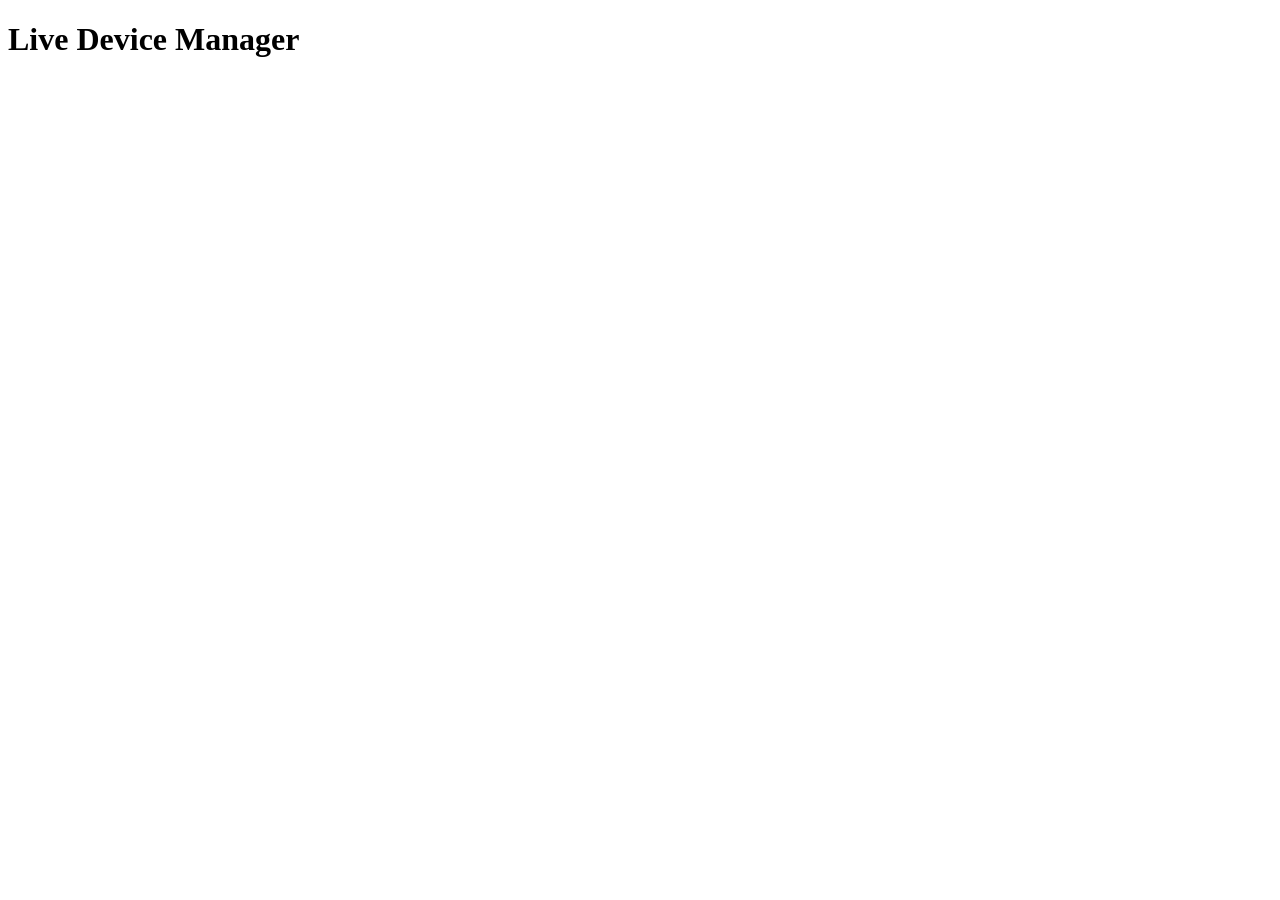
<file: static/index.html>
<!DOCTYPE html>
<html lang="en">
<head>
    <meta charset="UTF-8">
    <meta name="viewport" content="width=device-width, initial-scale=1.0">
    <title>ESP Sensors Live Dashboard</title>
</head>
<body>
    <header>
        <h1>Live Device Manager</h1>
    </header>
</body>
</html>
</file>
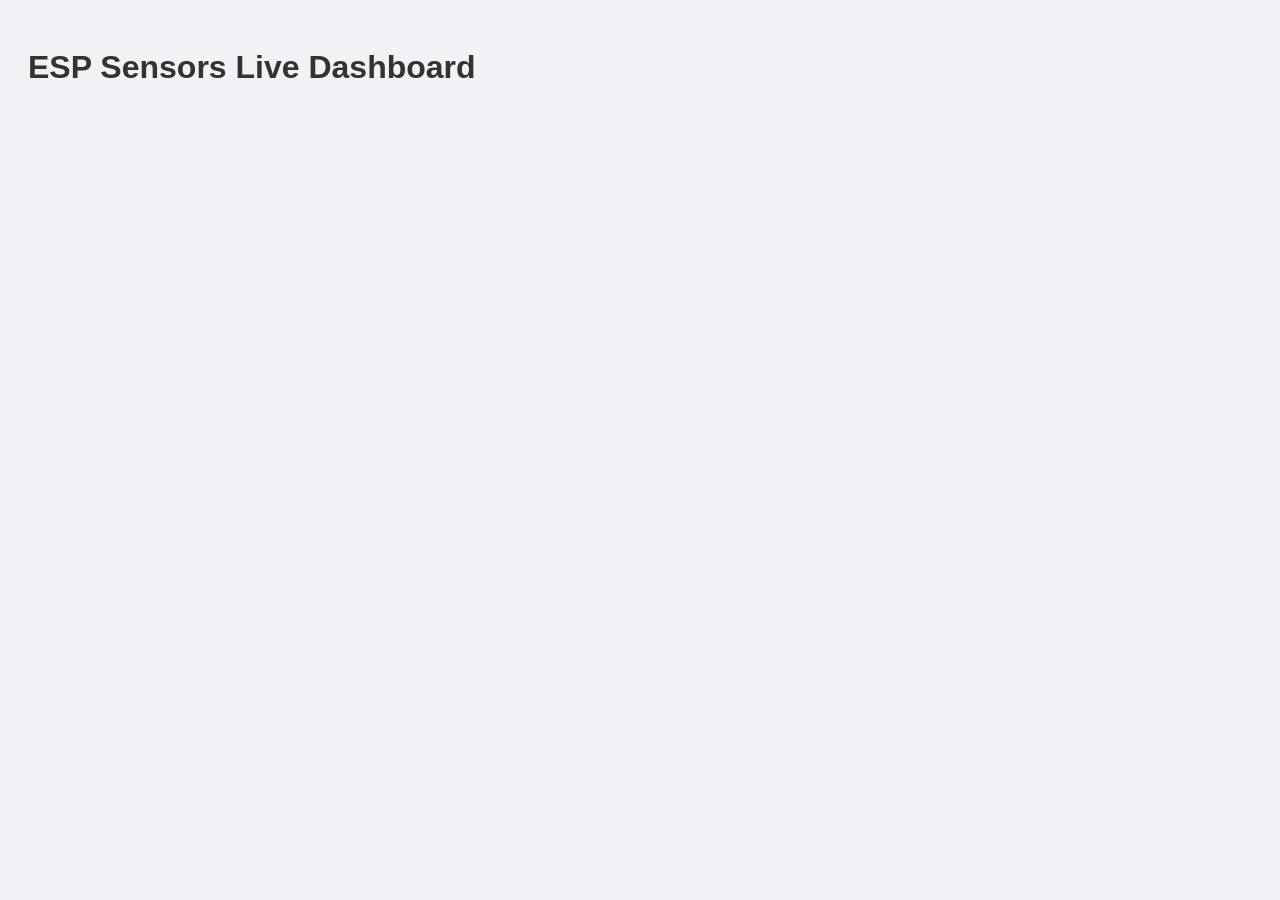
<file: static/old.html>
<!DOCTYPE html>
<html>
<head>
    <title>ESP Dashboard</title>
    <style>
        body { 
            font-family: sans-serif; 
            padding: 20px; 
            background-color: #f0f2f5; 
        }
        h1 {
            color: #333;
            margin-bottom: 30px;
        }
        /* CSS Grid Magic for automatic tile spacing */
        .tile-container { 
            display: grid; 
            grid-template-columns: repeat(auto-fit, minmax(250px, 1fr)); 
            gap: 20px; 
        }
        .tile { 
            background: #ffffff; 
            padding: 20px; 
            border-radius: 8px; 
            box-shadow: 0 4px 6px rgba(0,0,0,0.1); 
        }
        .tile h3 { 
            font-size: 14px; 
            color: #555;
            word-break: break-all; 
            margin-top: 0;
            border-bottom: 1px solid #eee;
            padding-bottom: 10px;
        }
        .value { 
            font-size: 16px; 
            color: #007bff; 
            margin-top: 10px; 
            line-height: 1.6;
        }
    </style>
</head>
<body>
    <h1>ESP Sensors Live Dashboard</h1>
    
    <!-- The crucial id="dashboard" is right here! -->
    <div class="tile-container" id="dashboard"></div>

    <script>
        const wsUrl = "ws://" + window.location.host + "/ws";
        const ws = new WebSocket(wsUrl);

        ws.onopen = function() {
            console.log("Connected to WebSocket!");
        };

        ws.onerror = function(error) {
            console.error("WebSocket Error: ", error);
        };

        ws.onmessage = function(event) {
            const sensorData = JSON.parse(event.data);
            const dashboard = document.getElementById("dashboard");

            for (const [topic, rawValue] of Object.entries(sensorData)) {
                
                // 1. Clean the topic name to make a safe HTML ID (replaces / and {} with dashes)
                const safeId = topic.replace(/[^a-zA-Z0-9]/g, '-');
                
                // 2. Parse the inner JSON string into a readable object
                let deviceData;
                try {
                    deviceData = JSON.parse(rawValue);
                } catch (e) {
                    deviceData = { raw: rawValue }; // Fallback if it fails to parse
                }

                // 3. Format how you want the text to look on the tile
                let displayText = "";
                if (deviceData.deviceIdentifier !== undefined) {
                    displayText = `
                        <div><strong>ID:</strong> ${deviceData.deviceIdentifier}</div>
                        <div><strong>Type:</strong> ${deviceData.deviceTypeId}</div>
                        <div><strong>Pin:</strong> ${deviceData.devicePin}</div>
                    `;
                } else {
                    // Fallback just in case the data structure changes later
                    displayText = `<div>${deviceData.raw || rawValue}</div>`;
                }

                let valueElement = document.getElementById(safeId);

                // 4. Draw or update the tile
                if (!valueElement) {
                    const newTile = document.createElement("div");
                    newTile.className = "tile";
                    
                    // Display the full topic as the title, and the data inside
                    newTile.innerHTML = `
                        <h3>${topic}</h3>
                        <div class="value" id="${safeId}">
                            ${displayText}
                        </div>
                    `;
                    
                    dashboard.appendChild(newTile);
                } else {
                    valueElement.innerHTML = displayText;
                }
            }
        };
    </script>
</body>
</html>
</file>
